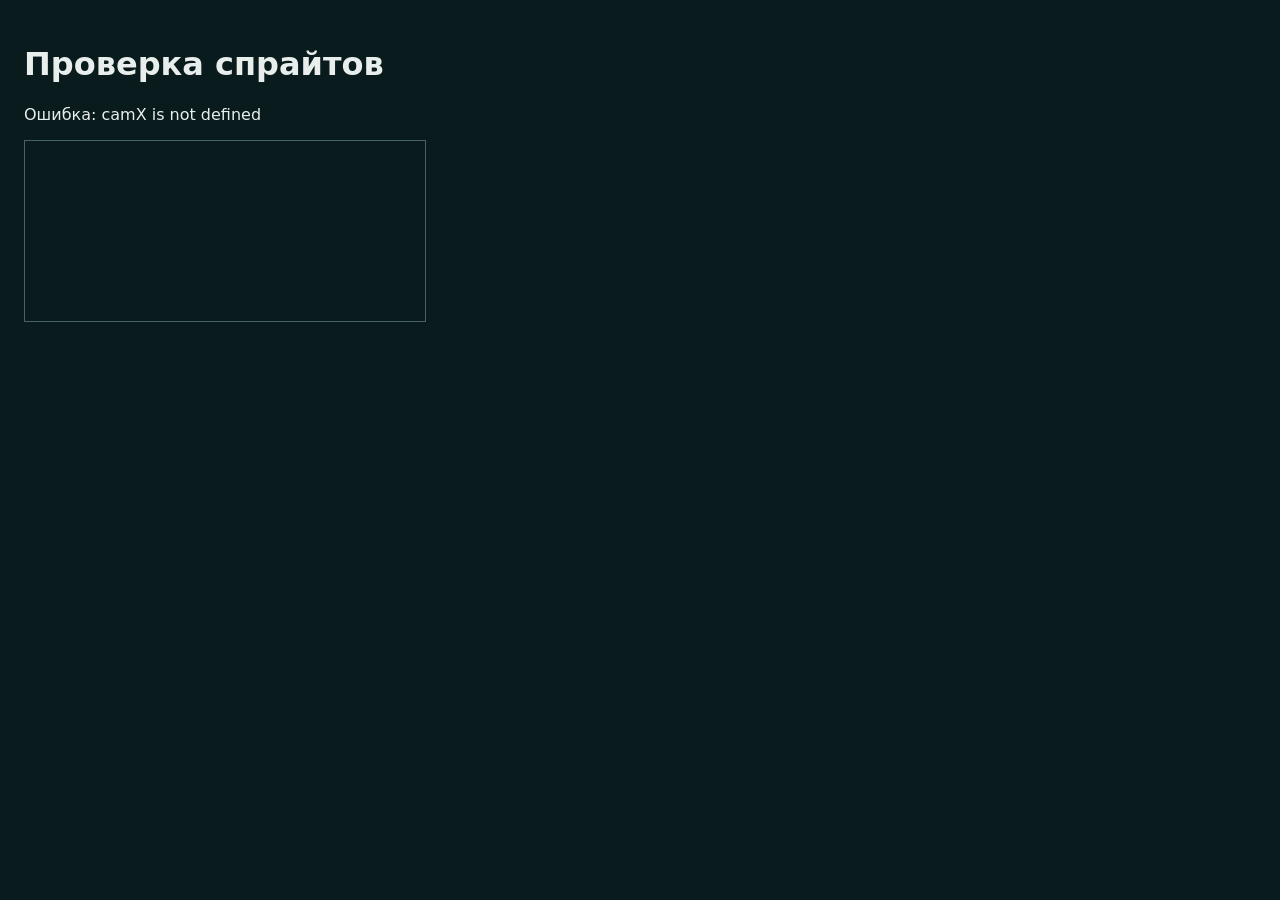
<file: sprite-anim.browser-test.html>
<!doctype html><html lang="ru"><meta charset="utf-8"><meta name="viewport" content="width=device-width,initial-scale=1"><title>Проверка спрайтов</title><style>body{background:#091b1c;color:#e8eeeb;font:16px system-ui;padding:16px}canvas{max-width:100%;border:1px solid #476263;image-rendering:pixelated}#result{white-space:pre-wrap}</style><h1>Проверка спрайтов</h1><p id="result">Проверка…</p><canvas id="output" width="400" height="180"></canvas><script>
(async()=>{
 const result=document.getElementById('result');
 try{
  const source=await(await fetch('./index.html')).text();
  const take=re=>{const m=source.match(re);if(!m)throw Error('Не найден исходник '+re);return m[0];};
  const helper=take(/function drawSpriteFrame\([\s\S]*?\n\}/);
  const lookup=take(/function spriteByName\(name\)\{[\s\S]*?\n\}/);
  const registration=take(/  N\('spriteAnim',\(a\)=>\{[^\n]+\}\);/);
  const spriteRegistration=take(/  N\('sprite',\(a\)=>\{[\s\S]*?\n  \}\);/);
  const sheet=document.createElement('canvas');sheet.width=64;sheet.height=32;
  const sc=sheet.getContext('2d');
  const colors=['#ff0000','#00ff00','#0000ff','#ffff00'];
  for(let frame=0;frame<2;frame++)for(let i=0;i<4;i++){sc.fillStyle=colors[(i+frame)%4];sc.fillRect(frame*32+(i%2)*16,Math.floor(i/2)*16,16,16);}
  const img=new Image();img.src=sheet.toDataURL();await img.decode();
  const gctx=document.getElementById('output').getContext('2d');
  const Engine={camera:{x:10,y:20},startTime:1000};let now=1000;const methods={};
  new Function('state','Engine','performance','gctx','numArg','drawPlaceholder','N',helper+'\n'+lookup+'\n'+spriteRegistration+'\n'+registration)(
   {sprites:[{name:'имя',img}]},Engine,{now:()=>now},gctx,(v,d=0)=>v==null?d:Number(v),()=>{throw Error('Показана заглушка');},(name,fn)=>methods[name]=fn);
  const exported=new Function('ctx','images','cameraOffset','performance','startTime',helper+'\n'+take(/function spriteImage\(name\)\{[^\n]+\}/)+'\n'+take(/function sprite\(name[^\n]+\}/)+'\n'+take(/function spriteAnim\(name[^\n]+\}/)+'\nreturn {sprite,spriteAnim};')(gctx,{'имя':img},Engine.camera,{now:()=>now},1000);
  const rgb=[[255,0,0],[0,255,0],[0,0,255],[255,255,0]];
  const assert=(ok,msg)=>{if(!ok)throw Error(msg);};
  let checks=0;
  for(const runtime of ['studio','export'])for(const animated of [false,true])for(const fx of [false,true])for(const fy of [false,true])for(const elapsed of [0,125,250]){
   now=1000+elapsed;gctx.clearRect(0,0,400,180);
   const args=animated?['имя.png',30,40,64,32,32,32,8,fx,fy]:['имя.png',30,40,64,32,fx,fy];
   const name=animated?'spriteAnim':'sprite';if(runtime==='studio')methods[name](args);else exported[name](...args);
   for(let y=0;y<2;y++)for(let x=0;x<2;x++){
    const sourceX=fx?1-x:x,sourceY=fy?1-y:y;
    // Static sprite draws the entire sheet; animation draws one 32x32 frame.
    const expected=animated?(sourceY*2+sourceX+Math.floor(elapsed/125)%2)%4:(sourceY*2+(fx?1:0))%4;
    const pixel=gctx.getImageData(20+x*32+4,20+y*16+4,1,1).data;
    // For static sprite, sample source x=4 or 36 after mirroring.
    let color=expected;
    if(!animated){const sx=fx?63-(x*32+4):x*32+4;const sy=fy?31-(y*16+4):y*16+4;color=(Math.floor(sy/16)*2+Math.floor((sx%32)/16)+Math.floor(sx/32))%4;}
    assert(rgb[color].every((v,i)=>v===pixel[i]),`${runtime} ${name} flipX=${fx} flipY=${fy} t=${elapsed}: неверный пиксель`);checks++;
   }
   assert(gctx.getImageData(19,20,1,1).data[3]===0,'Отражение сместило якорь');
   gctx.fillStyle='#ffffff';gctx.fillRect(2,2,1,1);assert(gctx.getImageData(2,2,1,1).data[0]===255,'Трансформация не восстановлена');
  }
  result.textContent='Проверено: '+checks+' пиксельных проверок; sprite и spriteAnim, FlipX/FlipY и обе оси, камера, кадры 0 → 1 → 0, студия и HTML-экспорт.';
 }catch(error){result.textContent='Ошибка: '+error.message;throw error;}
})();
</script></html>
</file>
